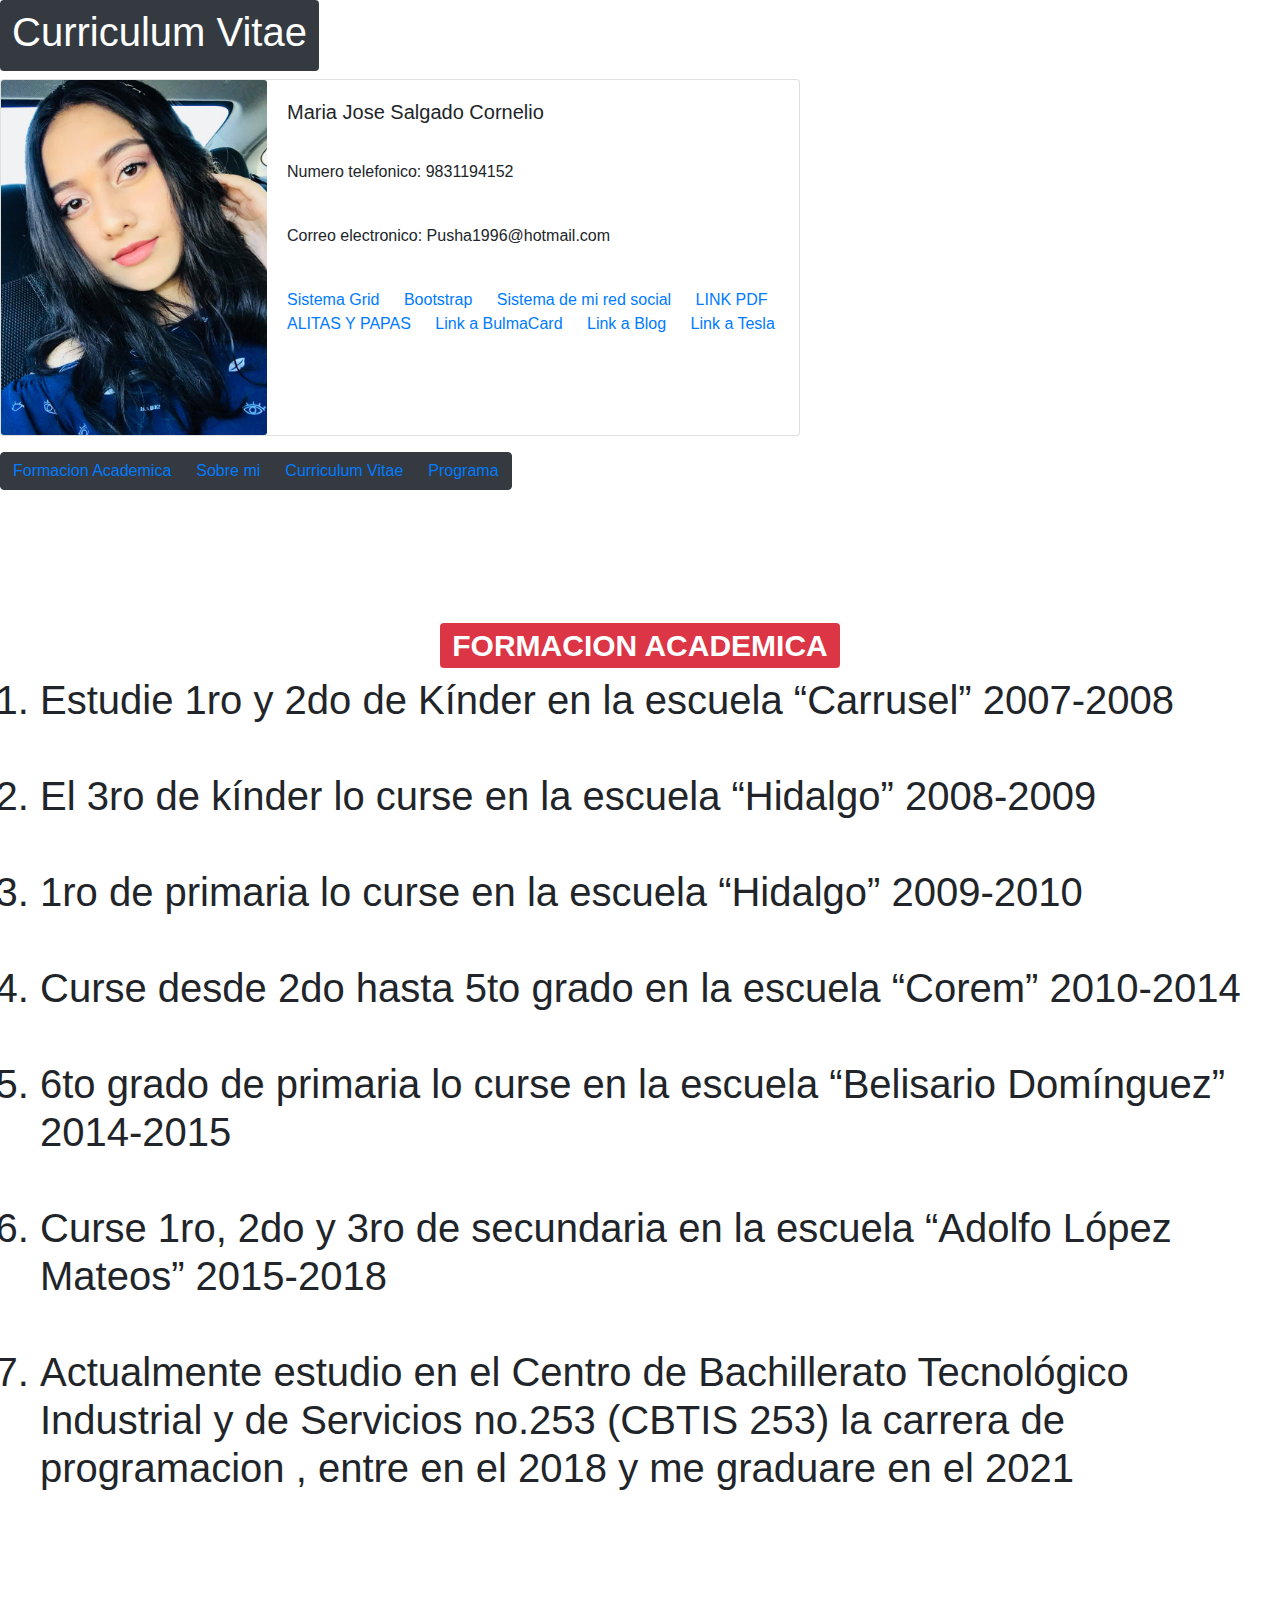
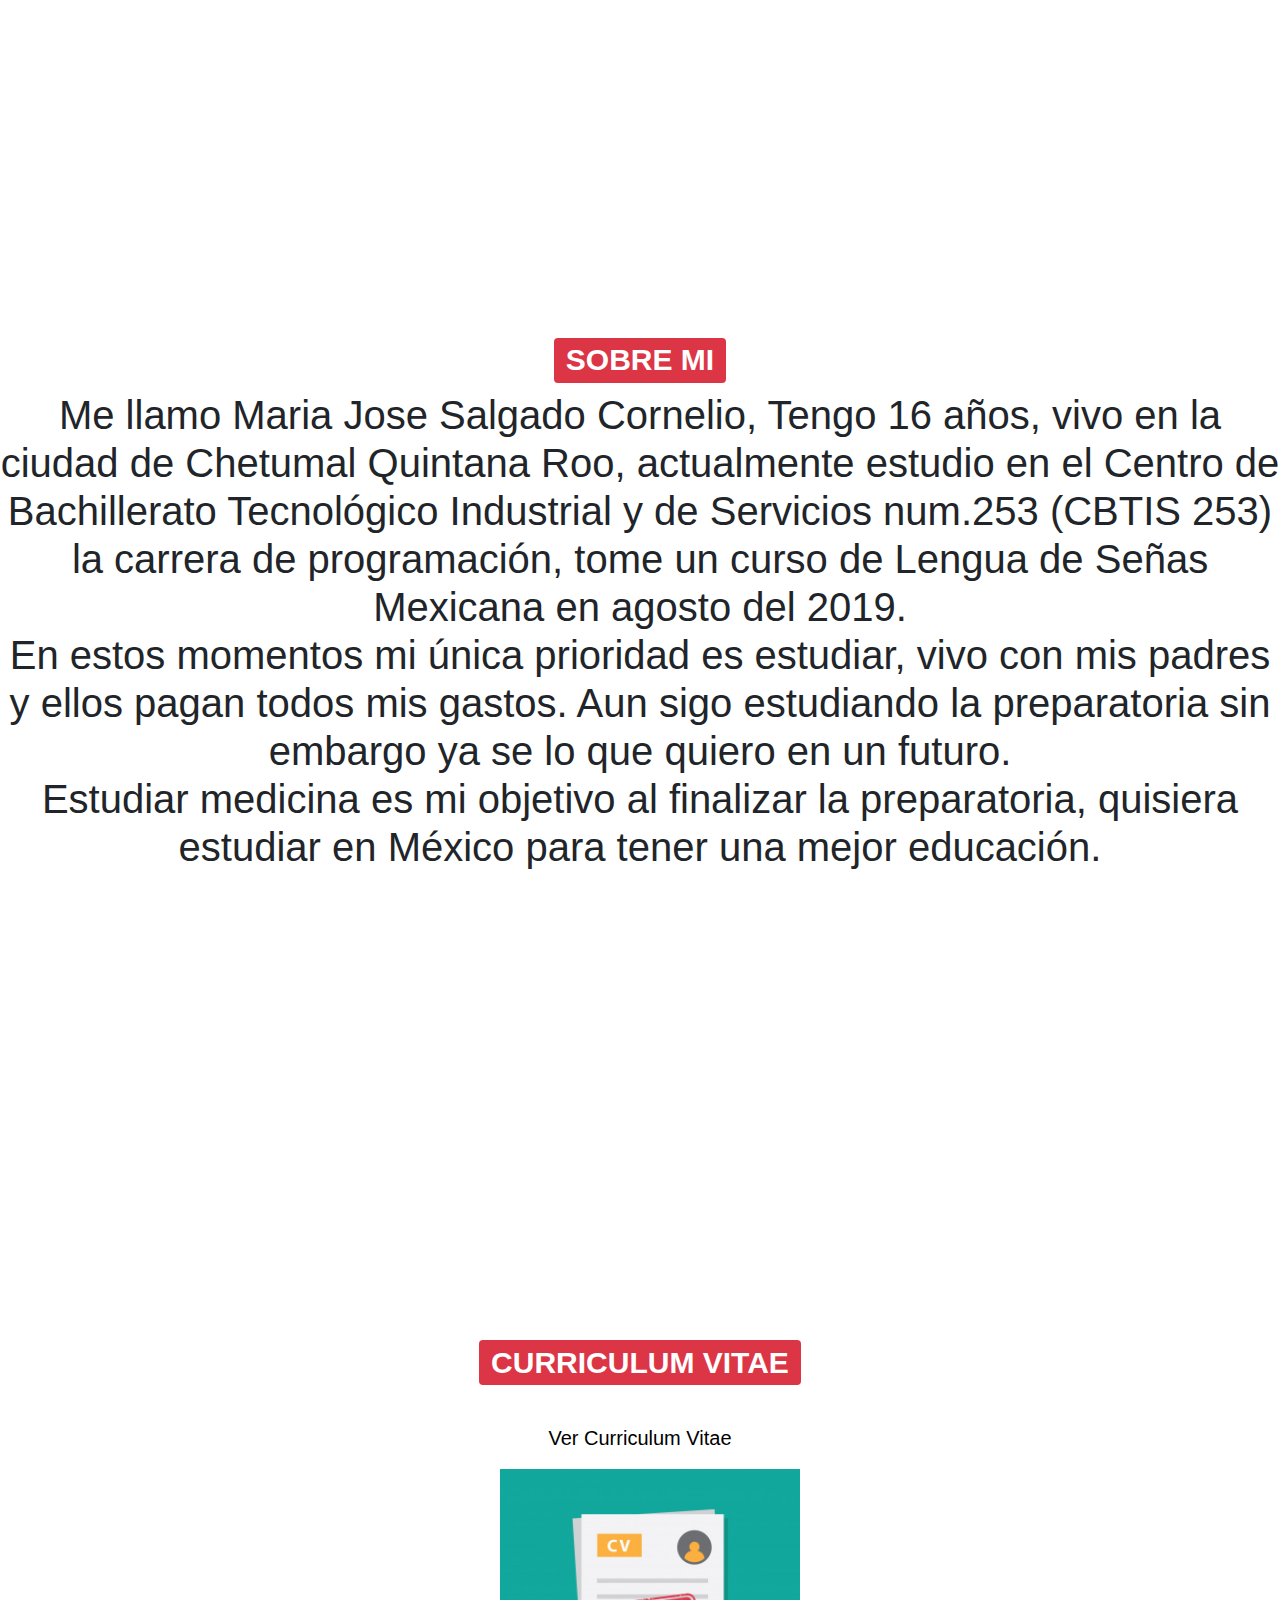
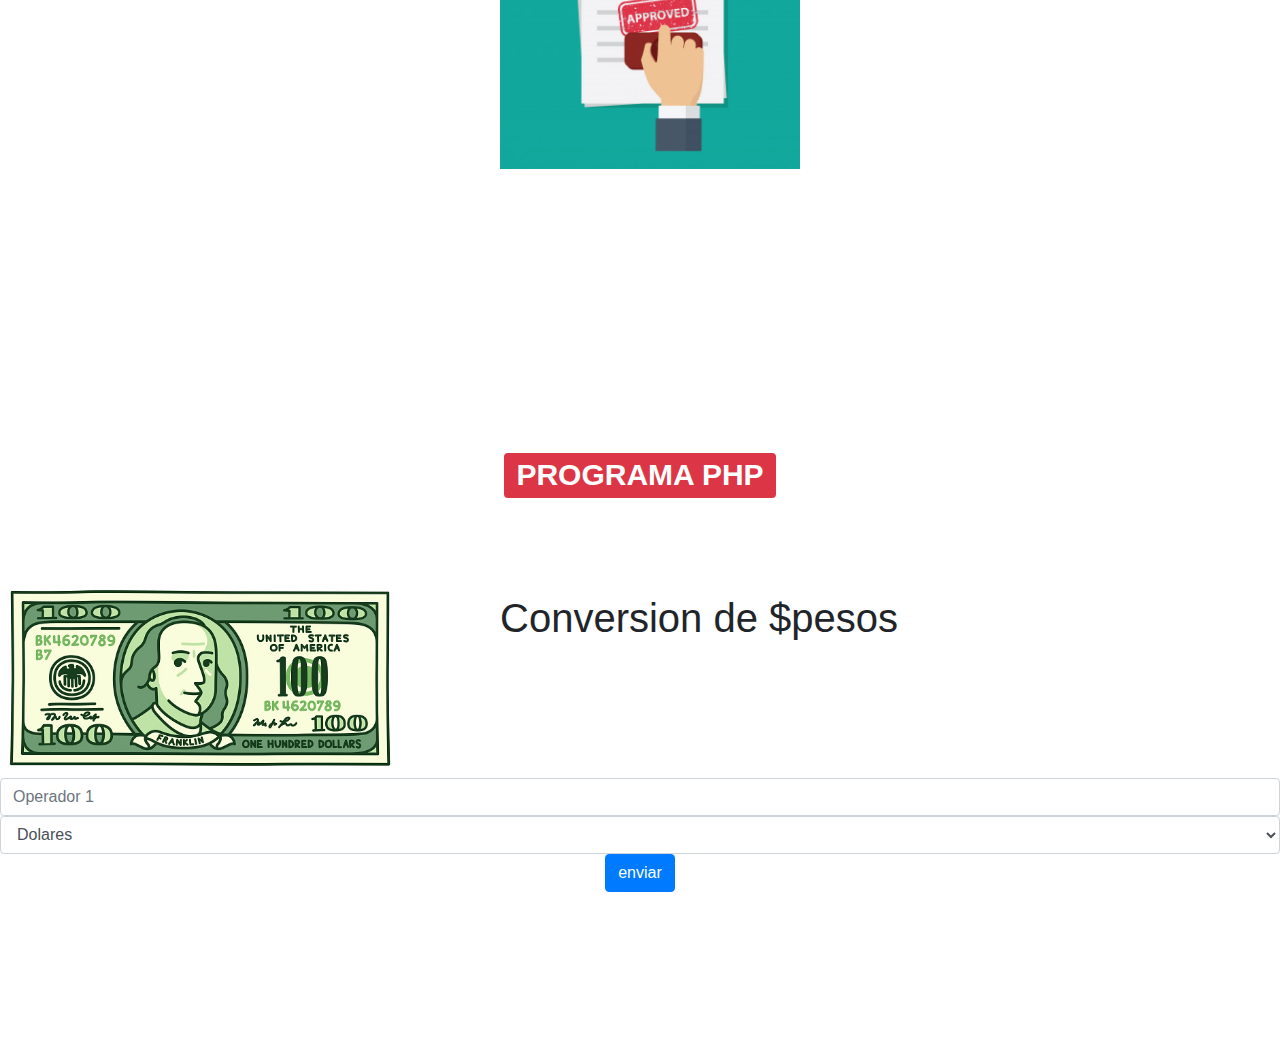
<file: index.html>
<!DOCTYPE html>
<html lang="en">
<head>
    <meta charset="UTF-8">
    <meta name="viewport" content="width=device-width, initial-scale=1.0">
    <title>Maria Jose Salgado Cornelio</title>
    <link rel="stylesheet" href="estilo.css">
    <link rel="stylesheet" href="https://stackpath.bootstrapcdn.com/bootstrap/4.4.1/css/bootstrap.min.css" integrity="sha384-Vkoo8x4CGsO3+Hhxv8T/Q5PaXtkKtu6ug5TOeNV6gBiFeWPGFN9MuhOf23Q9Ifjh" crossorigin="anonymous">

</head>
<body>

   <h1> <span class="badge badge-dark"> <h1>Curriculum Vitae</h1> </span></h1>


    <div class="card mb-3" style="max-width: 800px;">
        <div class="row no-gutters">
          <div class="col-md-4">
            <img src="imagen.jpg" class="card-img" alt="...">
          </div>
          <div class="col-md-8">
            <div class="card-body">
              <h5 class="card-title">Maria Jose Salgado Cornelio</h5>
              <br>
              <p class="card-text">Numero telefonico: 9831194152</p>
              <br>
              <p class="card-text">Correo electronico: Pusha1996@hotmail.com </p>
              <br>
              <a href="Sistema Grid/indexGrid.html" class="card-link">Sistema Grid</a>
              <a href="Pruebas bootstrap/" class="card-link"> Bootstrap</a>
              <a href="https://github.com/Majo-salgado/alitasypapas.github.io" class= "card-link">Sistema de mi red social</a>
              <a href="https://github.com/Majo-salgado/alitas-y-papas" class= "card-link">LINK PDF ALITAS Y PAPAS</a>
              <a href="BulmaCards/index.html" class= "card-link">Link a BulmaCard</a>
              <a href="Blog/index.html" class= "card-link">Link a Blog</a>
              <a href="Tesla/index.html" class= "card-link">Link a Tesla</a>
            </div>
          </div>
        </div>
      </div>


        
        <div class="btn-group btn-group-toggle" data-toggle="buttons" >
            <label class="btn btn-dark ">
              <input type="radio" name="options" id="option1" > <a href="#form_acad">Formacion Academica</a> 
            </label>
            <label class="btn btn-dark">
              <input type="radio" name="options" id="option2"> <a href="#sobr_mi">Sobre mi</a>
            </label>
            <label class="btn btn-dark">
              <input type="radio" name="options" id="option3"> <a href="#cur_vit">Curriculum Vitae</a>
            </label>
            <label class="btn btn-dark">
                <input type="radio" name="options" id="option4"> <a href="#prog">Programa</a>
              </label>
          </div>


    </p>
   <br>
   <br>
   <br>
   <br>

    <p id="form_acad"></p>
    <center><H1><span class="badge badge-danger">FORMACION ACADEMICA</span></H1></center>
    
        <h1>
        <ol>
            <li>Estudie 1ro y 2do de Kínder en la escuela “Carrusel” 2007-2008</li>
            <br>
            <li>El 3ro de kínder lo curse en la escuela “Hidalgo” 2008-2009</li>
            <br>
            <li>1ro de primaria lo curse en la escuela “Hidalgo” 2009-2010</li>
            <br>
            <li>Curse desde 2do hasta 5to grado en la escuela “Corem” 2010-2014</li>
            <br>
            <li> 6to grado de primaria lo curse en la escuela “Belisario Domínguez” 2014-2015</li>
            <br>
            <li>Curse 1ro, 2do y 3ro de secundaria en la escuela “Adolfo López Mateos” 2015-2018</li> 
            <br>
            <li>Actualmente estudio en el Centro de Bachillerato Tecnológico Industrial y de Servicios no.253 (CBTIS 253) la carrera de programacion , entre en el 2018 y me graduare en el 2021</li>
        </ol>
    </h1>
    </p>
    <br>
    <br>
    <br>
    <br>
    <br>
    <br>
    <br>
    <br>
    <br>
    <br>
    <br>
    <br>
    <br>
    <br>
    <br>
    <br>
    <br>
    <p id="sobr_mi"></p>
    <center><H1><span class="badge badge-danger">SOBRE MI</span></H1></center>
   <center>
        <h1>
        Me llamo Maria Jose Salgado Cornelio, Tengo 16 años, vivo en la ciudad de Chetumal Quintana Roo, actualmente estudio en el Centro de Bachillerato Tecnológico Industrial y de Servicios num.253 (CBTIS 253) la carrera de programación, tome un curso de Lengua de Señas Mexicana en agosto del 2019. 
        <br>
        En estos momentos mi única prioridad es estudiar, vivo con mis padres y ellos pagan todos mis gastos. Aun sigo estudiando la preparatoria sin embargo ya se lo que quiero en un futuro.
        <br>
        Estudiar medicina es mi objetivo al finalizar la preparatoria, quisiera estudiar en México para tener una mejor educación.
        </h1>
    </p></center> 
    <br>
    <br>
    <br>
    <br>
    <br>
    <br>
    <br>
    <br>
    <br>
    <br>
    <br>
    <br>
    <br>
    <br>
    <br>
    <br>
    <br>
    <br>
    <p id="cur_vit"></p>
    <center><H1><span class="badge badge-danger">CURRICULUM VITAE</span></H1></center>
        <a class="ver-curriculum-vitae" href="curriculum.pdf"  target="_blank" > 
            <p>
                Ver Curriculum Vitae
            </p>
            <img src="imgCV.jpg"  alt="download curriculum" class="boton-curriculum" >
             </a>
    </p>
    <!--Programa PHP-->
    <p class="estilo-programa">
        <br>
        <br>
        <br>
        <br>
        <br>
        <br>
        <br>
        <br>
        <br>
        <center><H1><span class="badge badge-danger">PROGRAMA PHP</span></H1></center>
        <br>
        <br>
        <br>
        <img src="dolar.jpg" width="400px" height="200px"> 
    </p>
    <p id="prog"></p>
        <h1> Conversion de $pesos </h1>
        <center><form method="get" action="programa.php">
            <input type="text" class="form-control" placeholder="Operador 1" name="operando1" >
            <select class="form-control" name="operador">
                <option value="Dolares">Dolares
                </option>
                <option value="Euros">Euros
                </option>
                <option value="Libras">Libras
                </option>
                <option value="Yenes">Yenes
                </option>
            </select>
            <p><input type="submit" value="enviar" class="btn btn-primary" role="button"></p>
        </form></center>
        <br>
        <br>
        <br>
        <br>
        <br>
    </p>



    

    <script src="botstrap/jquery-3.4.1.slim.min.js"></script>
    <script src="botstrap/popper.min.js"></script>
    <script src="botstrap/bootstrap.min.js"></script>
</body>
</html>
</file>
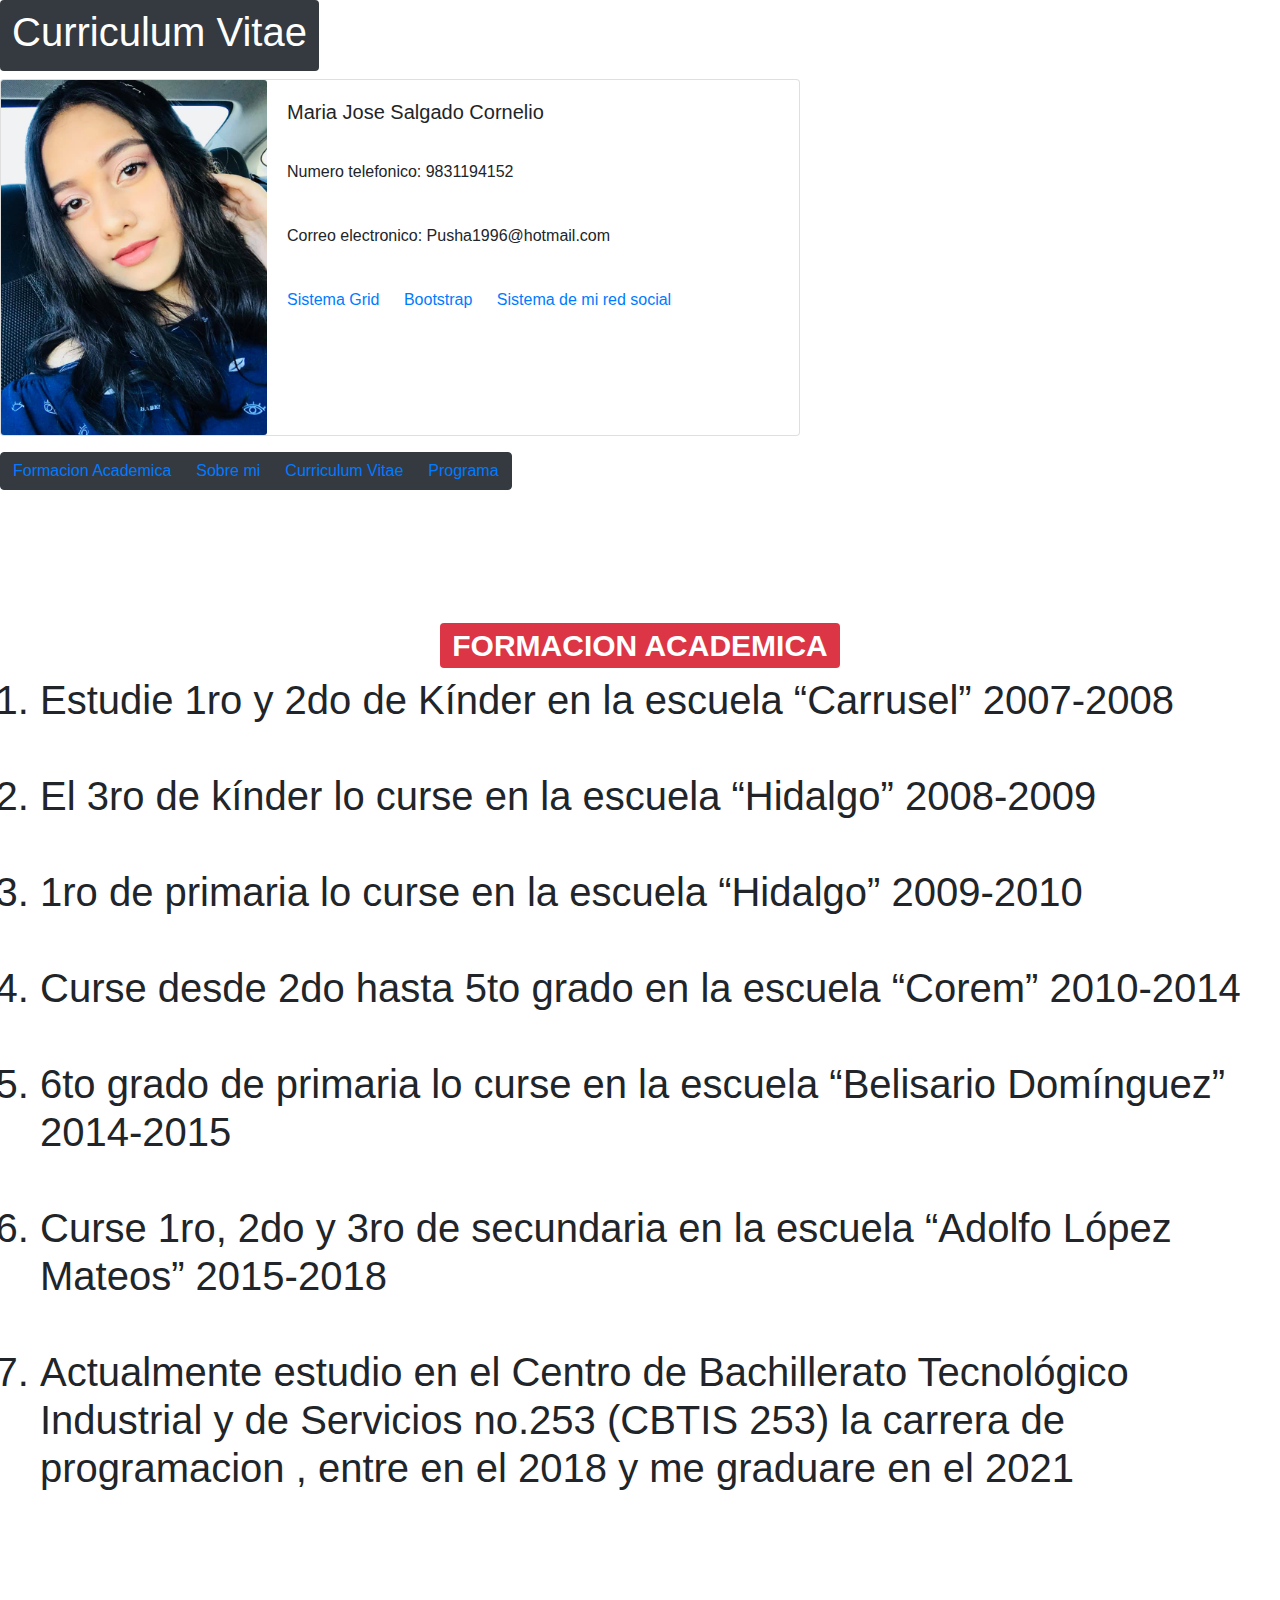
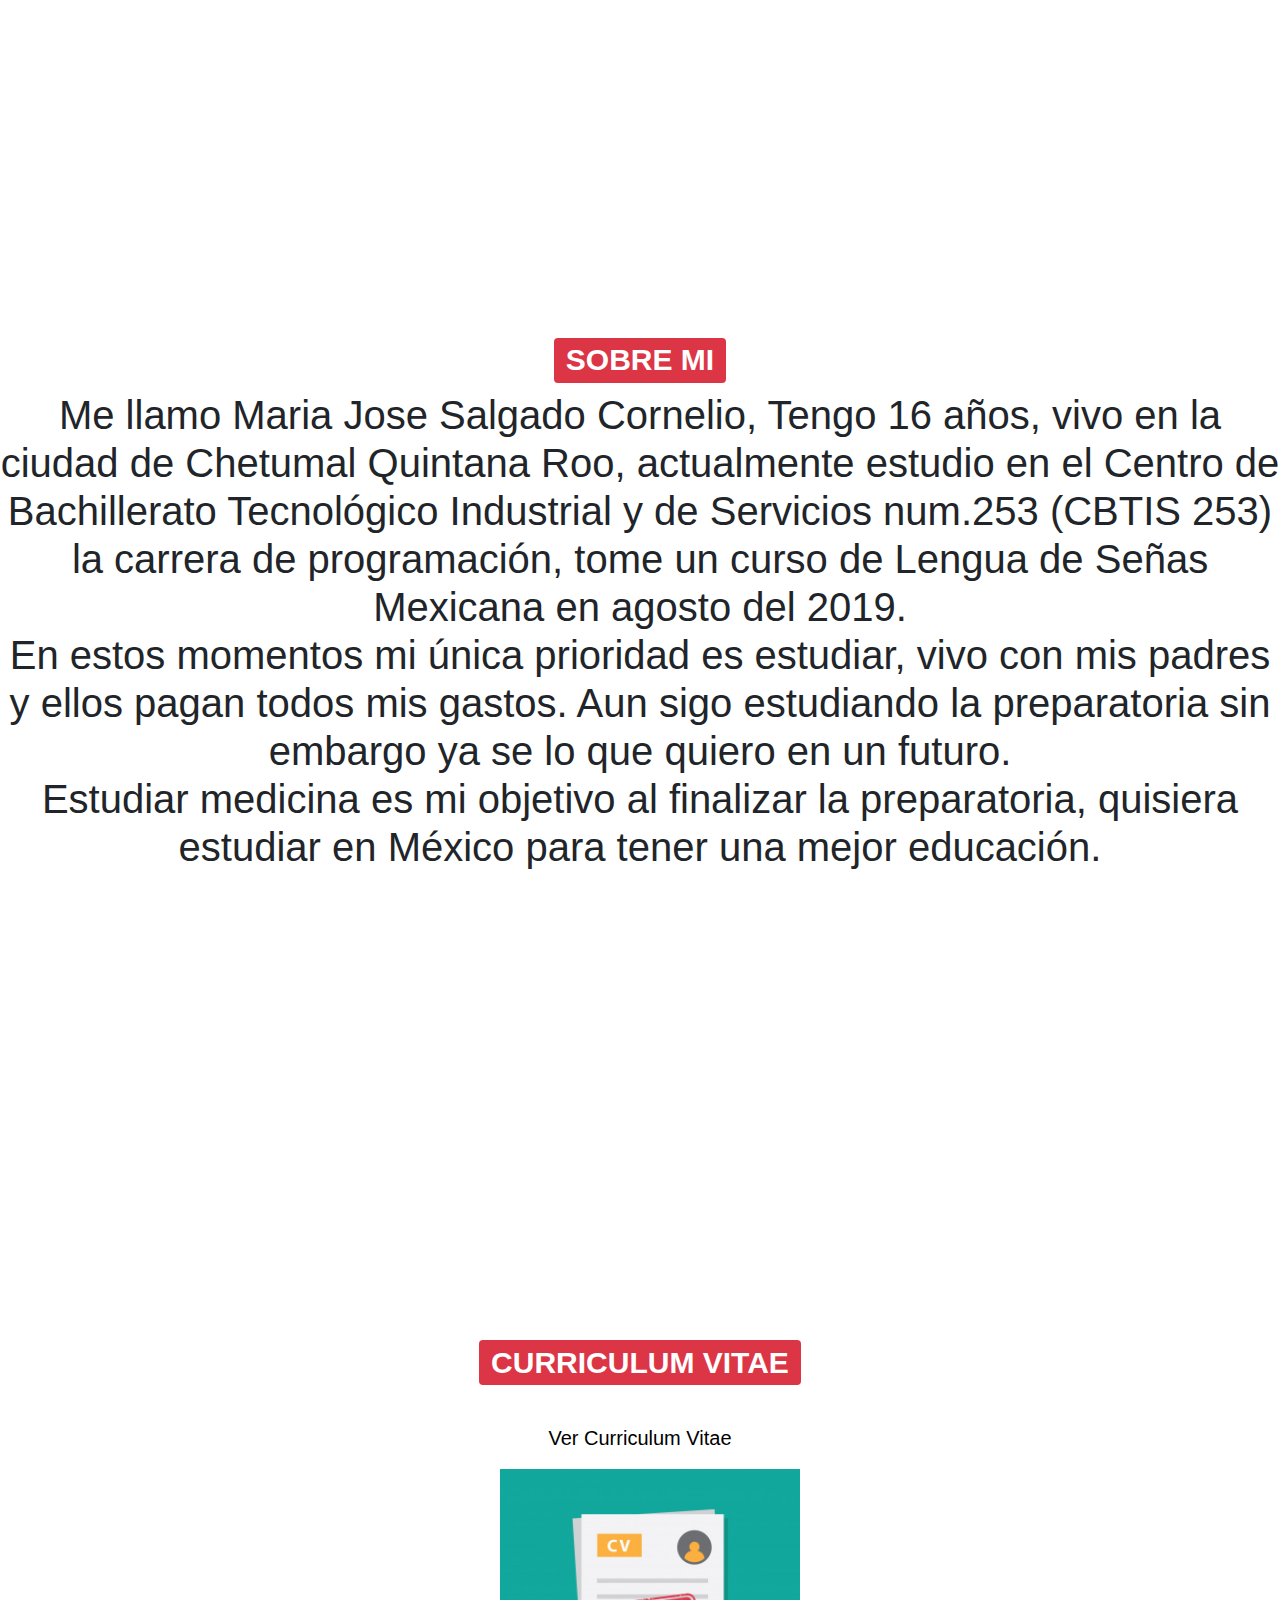
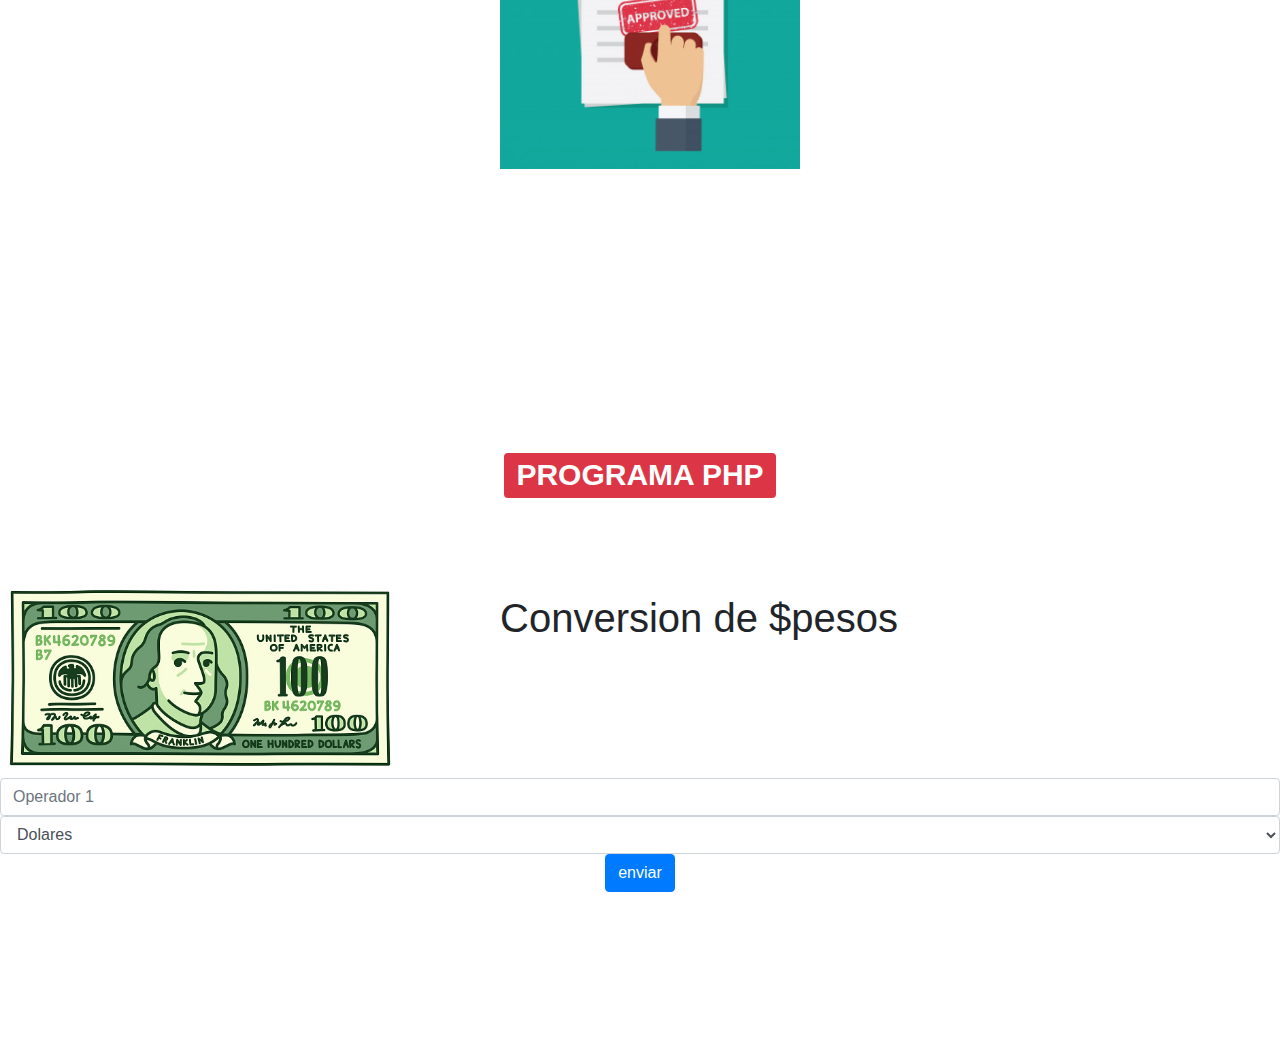
<file: cv/index.html>
<!DOCTYPE html>
<html lang="en">
<head>
    <meta charset="UTF-8">
    <meta name="viewport" content="width=device-width, initial-scale=1.0">
    <title>Maria Jose Salgado Cornelio</title>
    <link rel="stylesheet" href="estilo.css">
    <link rel="stylesheet" href="https://stackpath.bootstrapcdn.com/bootstrap/4.4.1/css/bootstrap.min.css" integrity="sha384-Vkoo8x4CGsO3+Hhxv8T/Q5PaXtkKtu6ug5TOeNV6gBiFeWPGFN9MuhOf23Q9Ifjh" crossorigin="anonymous">

</head>
<body>

   <h1> <span class="badge badge-dark"> <h1>Curriculum Vitae</h1> </span></h1>


    <div class="card mb-3" style="max-width: 800px;">
        <div class="row no-gutters">
          <div class="col-md-4">
            <img src="imagen.jpg" class="card-img" alt="...">
          </div>
          <div class="col-md-8">
            <div class="card-body">
              <h5 class="card-title">Maria Jose Salgado Cornelio</h5>
              <br>
              <p class="card-text">Numero telefonico: 9831194152</p>
              <br>
              <p class="card-text">Correo electronico: Pusha1996@hotmail.com </p>
              <br>
              <a href="Sistema Grid/indexGrid.html" class="card-link">Sistema Grid</a>
              <a href="Pruebas bootstrap/" class="card-link"> Bootstrap</a>
              <a href="Alitas y papas/" class= "card-link">Sistema de mi red social</a>
            </div>
          </div>
        </div>
      </div>


        
        <div class="btn-group btn-group-toggle" data-toggle="buttons" >
            <label class="btn btn-dark ">
              <input type="radio" name="options" id="option1" > <a href="#form_acad">Formacion Academica</a> 
            </label>
            <label class="btn btn-dark">
              <input type="radio" name="options" id="option2"> <a href="#sobr_mi">Sobre mi</a>
            </label>
            <label class="btn btn-dark">
              <input type="radio" name="options" id="option3"> <a href="#cur_vit">Curriculum Vitae</a>
            </label>
            <label class="btn btn-dark">
                <input type="radio" name="options" id="option4"> <a href="#prog">Programa</a>
              </label>
          </div>


    </p>
   <br>
   <br>
   <br>
   <br>

    <p id="form_acad"></p>
    <center><H1><span class="badge badge-danger">FORMACION ACADEMICA</span></H1></center>
    
        <h1>
        <ol>
            <li>Estudie 1ro y 2do de Kínder en la escuela “Carrusel” 2007-2008</li>
            <br>
            <li>El 3ro de kínder lo curse en la escuela “Hidalgo” 2008-2009</li>
            <br>
            <li>1ro de primaria lo curse en la escuela “Hidalgo” 2009-2010</li>
            <br>
            <li>Curse desde 2do hasta 5to grado en la escuela “Corem” 2010-2014</li>
            <br>
            <li> 6to grado de primaria lo curse en la escuela “Belisario Domínguez” 2014-2015</li>
            <br>
            <li>Curse 1ro, 2do y 3ro de secundaria en la escuela “Adolfo López Mateos” 2015-2018</li> 
            <br>
            <li>Actualmente estudio en el Centro de Bachillerato Tecnológico Industrial y de Servicios no.253 (CBTIS 253) la carrera de programacion , entre en el 2018 y me graduare en el 2021</li>
        </ol>
    </h1>
    </p>
    <br>
    <br>
    <br>
    <br>
    <br>
    <br>
    <br>
    <br>
    <br>
    <br>
    <br>
    <br>
    <br>
    <br>
    <br>
    <br>
    <br>
    <p id="sobr_mi"></p>
    <center><H1><span class="badge badge-danger">SOBRE MI</span></H1></center>
   <center>
        <h1>
        Me llamo Maria Jose Salgado Cornelio, Tengo 16 años, vivo en la ciudad de Chetumal Quintana Roo, actualmente estudio en el Centro de Bachillerato Tecnológico Industrial y de Servicios num.253 (CBTIS 253) la carrera de programación, tome un curso de Lengua de Señas Mexicana en agosto del 2019. 
        <br>
        En estos momentos mi única prioridad es estudiar, vivo con mis padres y ellos pagan todos mis gastos. Aun sigo estudiando la preparatoria sin embargo ya se lo que quiero en un futuro.
        <br>
        Estudiar medicina es mi objetivo al finalizar la preparatoria, quisiera estudiar en México para tener una mejor educación.
        </h1>
    </p></center> 
    <br>
    <br>
    <br>
    <br>
    <br>
    <br>
    <br>
    <br>
    <br>
    <br>
    <br>
    <br>
    <br>
    <br>
    <br>
    <br>
    <br>
    <br>
    <p id="cur_vit"></p>
    <center><H1><span class="badge badge-danger">CURRICULUM VITAE</span></H1></center>
        <a class="ver-curriculum-vitae" href="curriculum.pdf"  target="_blank" > 
            <p>
                Ver Curriculum Vitae
            </p>
            <img src="imgCV.jpg"  alt="download curriculum" class="boton-curriculum" >
             </a>
    </p>
    <!--Programa PHP-->
    <p class="estilo-programa">
        <br>
        <br>
        <br>
        <br>
        <br>
        <br>
        <br>
        <br>
        <br>
        <center><H1><span class="badge badge-danger">PROGRAMA PHP</span></H1></center>
        <br>
        <br>
        <br>
        <img src="dolar.jpg" width="400px" height="200px"> 
    </p>
    <p id="prog"></p>
        <h1> Conversion de $pesos </h1>
        <center><form method="get" action="programa.php">
            <input type="text" class="form-control" placeholder="Operador 1" name="operando1" >
            <select class="form-control" name="operador">
                <option value="Dolares">Dolares
                </option>
                <option value="Euros">Euros
                </option>
                <option value="Libras">Libras
                </option>
                <option value="Yenes">Yenes
                </option>
            </select>
            <p><input type="submit" value="enviar" class="btn btn-primary" role="button"></p>
        </form></center>
        <br>
        <br>
        <br>
        <br>
        <br>
    </p>



    

    <script src="botstrap/jquery-3.4.1.slim.min.js"></script>
    <script src="botstrap/popper.min.js"></script>
    <script src="botstrap/bootstrap.min.js"></script>
</body>
</html>
</file>
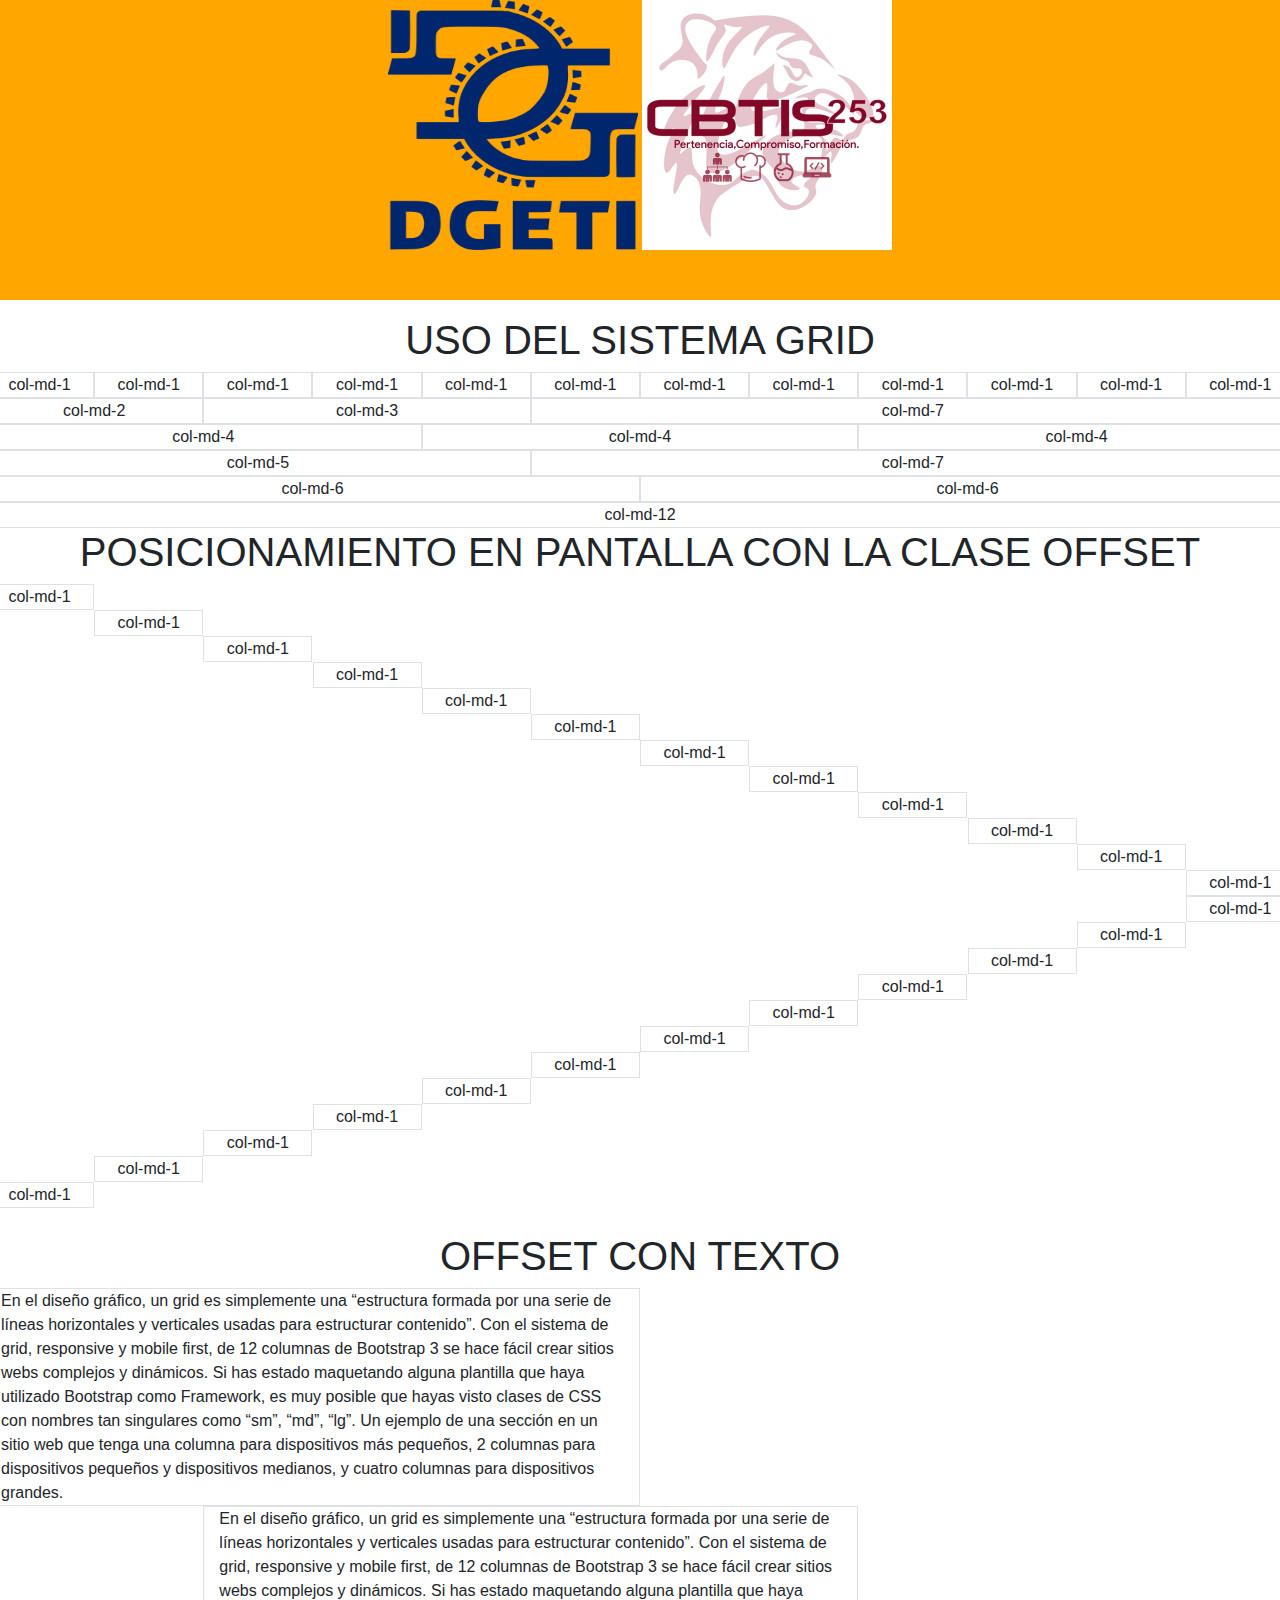
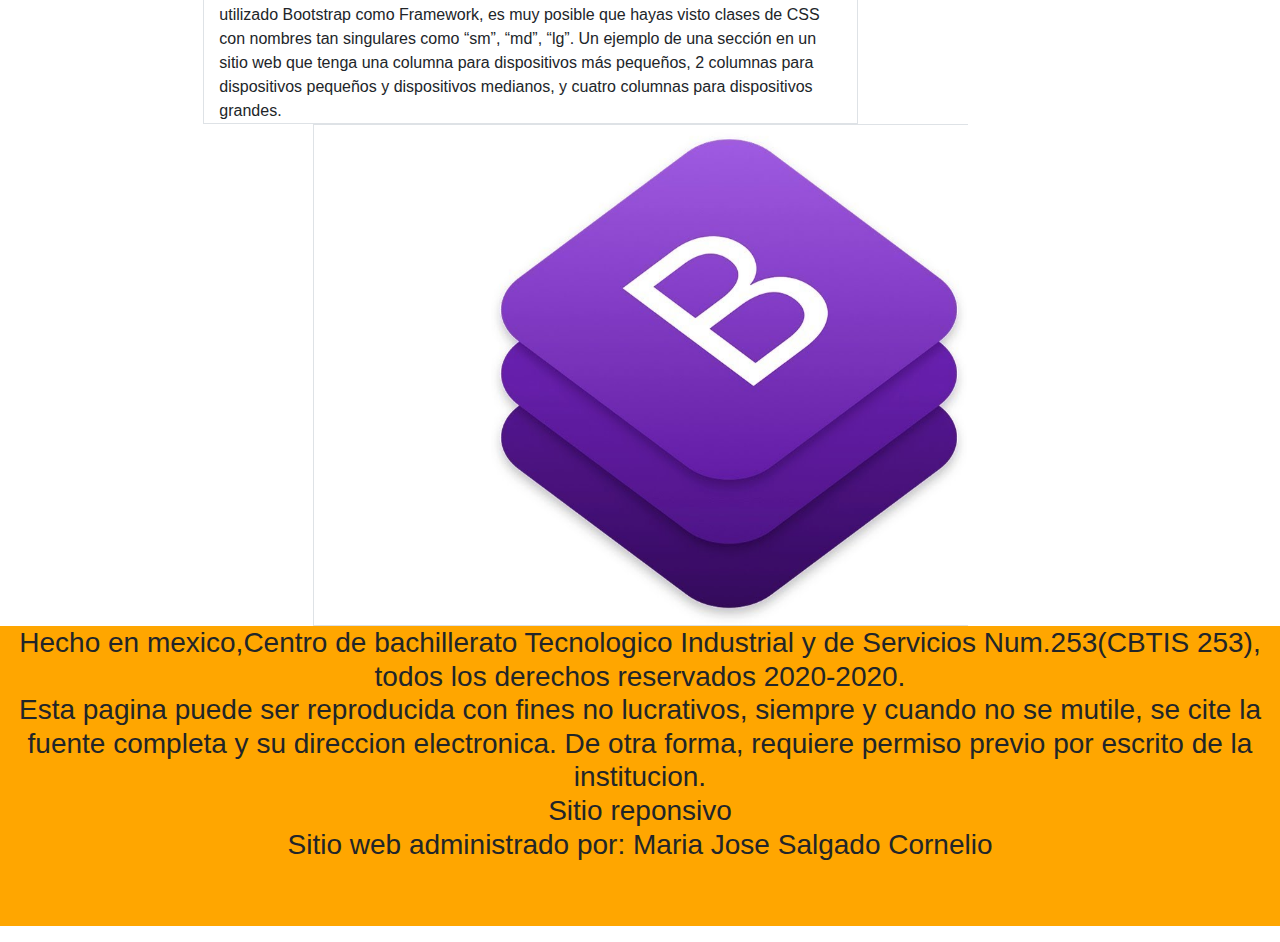
<file: Sistema Grid/indexGrid.html>
<!DOCTYPE html>
<html lang="en">
<head>
    <meta charset="UTF-8">
    <meta name="viewport" content="width=device-width, initial-scale=1.0">
    <title>Sistema Grid</title>
    <link rel="stylesheet" href="estilo.css">
    <link rel="stylesheet" href="https://stackpath.bootstrapcdn.com/bootstrap/4.4.1/css/bootstrap.min.css" integrity="sha384-Vkoo8x4CGsO3+Hhxv8T/Q5PaXtkKtu6ug5TOeNV6gBiFeWPGFN9MuhOf23Q9Ifjh" crossorigin="anonymous">
</head>
<body>
    
    <center><p class="estilo-encabezado">
        <img src="dgti.jpg" height="250px" width="250px" >
        <img src="tigres.jpg" height="250px" width="250px">
    </p></center>

    <center><h1>USO DEL SISTEMA GRID</h1>

    <div class='container-fluid'></div>
    <div class='row'>
        
        <div class='col-md-1 border'>col-md-1</div>
        <div class='col-md-1 border'>col-md-1</div>
        <div class='col-md-1 border'>col-md-1</div>
        <div class='col-md-1 border'>col-md-1</div>
        <div class='col-md-1 border'>col-md-1</div>
        <div class='col-md-1 border'>col-md-1</div>
        <div class='col-md-1 border'>col-md-1</div>
        <div class='col-md-1 border'>col-md-1</div>
        <div class='col-md-1 border'>col-md-1</div>
        <div class='col-md-1 border'>col-md-1</div>
        <div class='col-md-1 border'>col-md-1</div>
        <div class='col-md-1 border'>col-md-1</div>


    <div class='row'></div>
        <div class='col-md-2 border'>col-md-2</div>
        <div class='col-md-3 border'>col-md-3</div>
        <div class='col-md-7 border'>col-md-7</div>

    <div class='row'></div>
        <div class='col-md-4 border'>col-md-4</div>
        <div class='col-md-4 border'>col-md-4</div>
        <div class='col-md-4 border'>col-md-4</div>

    <div class='row'></div>
        <div class='col-md-5 border'>col-md-5</div>
        <div class='col-md-7 border'>col-md-7</div>

    <div class='row'></div>
        <div class='col-md-6 border'>col-md-6</div>
        <div class='col-md-6 border'>col-md-6</div>

    <div class='row'></div>
        <div class='col-md-12 border'>col-md-12</div>
    
    <br></center>


    
        
  
    
    <center><h1>POSICIONAMIENTO EN PANTALLA CON LA CLASE OFFSET</h1>
    <div class='container-fluid'></div>
    <div class='row'>
        <div class='col-md-1 border'>col-md-1</div><div class='col-md-11 '></div>
        <div class='col-md-1'></div><div class='col-md-1 border'>col-md-1</div><div class='col-md-10'></div>
        <div class='col-md-2'></div><div class='col-md-1 border'>col-md-1</div><div class='col-md-9'></div>
        <div class='col-md-3'></div><div class='col-md-1 border'>col-md-1</div><div class='col-md-8'></div>
        <div class='col-md-4'></div><div class='col-md-1 border'>col-md-1</div><div class='col-md-7'></div>
        <div class='col-md-5'></div><div class='col-md-1 border'>col-md-1</div><div class='col-md-6'></div>
        <div class='col-md-6'></div><div class='col-md-1 border'>col-md-1</div><div class='col-md-5'></div>
        <div class='col-md-7'></div><div class='col-md-1 border'>col-md-1</div><div class='col-md-4'></div>
        <div class='col-md-8'></div><div class='col-md-1 border'>col-md-1</div><div class='col-md-3'></div>
        <div class='col-md-9'></div><div class='col-md-1 border'>col-md-1</div><div class='col-md-2'></div>
        <div class='col-md-10'></div><div class='col-md-1 border'>col-md-1</div><div class='col-md-1'></div>
        <div class='col-md-11'></div><div class='col-md-1 border'>col-md-1</div>
        <!--Regresivo-->
        <div class='col-md-11'></div><div class='col-md-1 border'>col-md-1</div>
        <div class='col-md-10'></div><div class='col-md-1 border'>col-md-1</div><div class='col-md-1'></div>
        <div class='col-md-9'></div><div class='col-md-1 border'>col-md-1</div><div class='col-md-2'></div>
        <div class='col-md-8'></div><div class='col-md-1 border'>col-md-1</div><div class='col-md-3'></div>
        <div class='col-md-7'></div><div class='col-md-1 border'>col-md-1</div><div class='col-md-4'></div>
        <div class='col-md-6'></div><div class='col-md-1 border'>col-md-1</div><div class='col-md-5'></div>
        <div class='col-md-5'></div><div class='col-md-1 border'>col-md-1</div><div class='col-md-6'></div>
        <div class='col-md-4'></div><div class='col-md-1 border'>col-md-1</div><div class='col-md-7'></div>
        <div class='col-md-3'></div><div class='col-md-1 border'>col-md-1</div><div class='col-md-8'></div>
        <div class='col-md-2'></div><div class='col-md-1 border'>col-md-1</div><div class='col-md-9'></div>
        <div class='col-md-1'></div><div class='col-md-1 border'>col-md-1</div><div class='col-md-10'></div>
        <div class='col-md-0'></div><div class='col-md-1 border'>col-md-1</div><div class='col-md-11'></div></center>

    <br>
    <center><h1>OFFSET CON TEXTO</h1></center>

    <div class='container-fluid'></div>
    <div class='row'>
        <div class='col-md-6 border'>En el diseño gráfico, un grid es simplemente una “estructura formada por una serie de líneas horizontales y verticales usadas para estructurar contenido”.

            Con el sistema de grid, responsive y mobile first, de 12 columnas de Bootstrap 3 se hace fácil crear sitios webs complejos y dinámicos.
            
            Si has estado maquetando alguna plantilla que haya utilizado Bootstrap como Framework, es muy posible que hayas visto clases de CSS con nombres tan singulares como “sm”, “md”, “lg”.
            
            Un ejemplo de una sección en un sitio web que tenga una columna para dispositivos más pequeños, 2 columnas para dispositivos pequeños y dispositivos medianos, y cuatro columnas para dispositivos grandes.</div><div class='col-md-11 '></div>
        <div class='col-md-2'></div><div class='col-md-6 border'>En el diseño gráfico, un grid es simplemente una “estructura formada por una serie de líneas horizontales y verticales usadas para estructurar contenido”.

            Con el sistema de grid, responsive y mobile first, de 12 columnas de Bootstrap 3 se hace fácil crear sitios webs complejos y dinámicos.
            
            Si has estado maquetando alguna plantilla que haya utilizado Bootstrap como Framework, es muy posible que hayas visto clases de CSS con nombres tan singulares como “sm”, “md”, “lg”.
            
            Un ejemplo de una sección en un sitio web que tenga una columna para dispositivos más pequeños, 2 columnas para dispositivos pequeños y dispositivos medianos, y cuatro columnas para dispositivos grandes.</div><div class='col-md-10'></div>
        <div class='col-md-3'></div><div class='col-md-6 border'><img src="bootstrap.jpg" width="800px" height="500px"></div><div class='col-md-9'></div>

        <center><h3><p class="estilo-encabezado">
            Hecho en mexico,Centro de bachillerato Tecnologico Industrial y de Servicios Num.253(CBTIS 253), todos los derechos reservados 2020-2020.
            <br>
            Esta pagina puede ser reproducida con fines no lucrativos, siempre y cuando no se mutile, se cite la fuente completa y su direccion electronica. De otra forma, requiere permiso previo por escrito de la institucion.
            <br>
            Sitio reponsivo 
            <br>
            Sitio web administrado por: Maria Jose Salgado Cornelio
        </p></h3></center>

        <script src="botstrap/jquery-3.4.1.slim.min.js"></script>
        <script src="botstrap/popper.min.js"></script>
        <script src="botstrap/bootstrap.min.js"></script>
</body>
</html>
</file>
<file: estilo.css>
.boton{
    font-size: 30px;
    background-color: blue;
    color: white;
    display: inline-block;
    text-align: center;
    width: 300px;
    height: 50px; 
}
.boton:hover{
    background-color: #008cba;
}
.boton2{
    font-size: 30px;
    background-color: blue;
    color: white;
    display: inline-block;
    text-align: center;
    width: 300px;
    height: 50px;

    margin-left: 30px;
}
.boton2:hover{
    background-color: #008cba;
}

.boton3{
    font-size: 30px;
    background-color: blue;
    color: white;
    display: inline-block;
    text-align: center;
    width: 300px;
    height: 50px;
    margin-left: 30px;
   
}
.boton3:hover{
    background-color: #008cba;
}

.boton4{
    font-size: 30px;
    background-color: blue;
    color: white;
    display: inline-block;
    text-align: center;
    width: 300px;
    height: 50px;

    margin-left: 30px;
   
}
.boton4:hover{
    background-color: #008cba;
}




img{
    float: left;
    margin-right: 100px;
}

.ver-curriculum-vitae{
    font-size: 20px;
    font-family: Verdana, Geneva, Tahoma, sans-serif;
    color: black;
    text-align: center;
    margin-left: 550px;
    margin-right: 500px;
}

.boton-curriculum{
    font-size: 30px;
    display: inline-block;
    text-align: center;
    margin-left: 500px;
    margin-right: 800px;
    width: 300px;
    height: 300px;
}



.form-control{
    width: 300px;
    height: 50px;
}
</file>
<file: cv/estilo.css>
.boton{
    font-size: 30px;
    background-color: blue;
    color: white;
    display: inline-block;
    text-align: center;
    width: 300px;
    height: 50px; 
}
.boton:hover{
    background-color: #008cba;
}
.boton2{
    font-size: 30px;
    background-color: blue;
    color: white;
    display: inline-block;
    text-align: center;
    width: 300px;
    height: 50px;

    margin-left: 30px;
}
.boton2:hover{
    background-color: #008cba;
}

.boton3{
    font-size: 30px;
    background-color: blue;
    color: white;
    display: inline-block;
    text-align: center;
    width: 300px;
    height: 50px;
    margin-left: 30px;
   
}
.boton3:hover{
    background-color: #008cba;
}

.boton4{
    font-size: 30px;
    background-color: blue;
    color: white;
    display: inline-block;
    text-align: center;
    width: 300px;
    height: 50px;

    margin-left: 30px;
   
}
.boton4:hover{
    background-color: #008cba;
}




img{
    float: left;
    margin-right: 100px;
}

.ver-curriculum-vitae{
    font-size: 20px;
    font-family: Verdana, Geneva, Tahoma, sans-serif;
    color: black;
    text-align: center;
    margin-left: 550px;
    margin-right: 500px;
}

.boton-curriculum{
    font-size: 30px;
    display: inline-block;
    text-align: center;
    margin-left: 500px;
    margin-right: 800px;
    width: 300px;
    height: 300px;
}



.form-control{
    width: 300px;
    height: 50px;
}
</file>
<file: Sistema Grid/estilo.css>
.estilo-encabezado{
    
   width: 100%;
   height: 300px;
   background-color: rgb(255, 166, 0);
     
    
}
</file>
